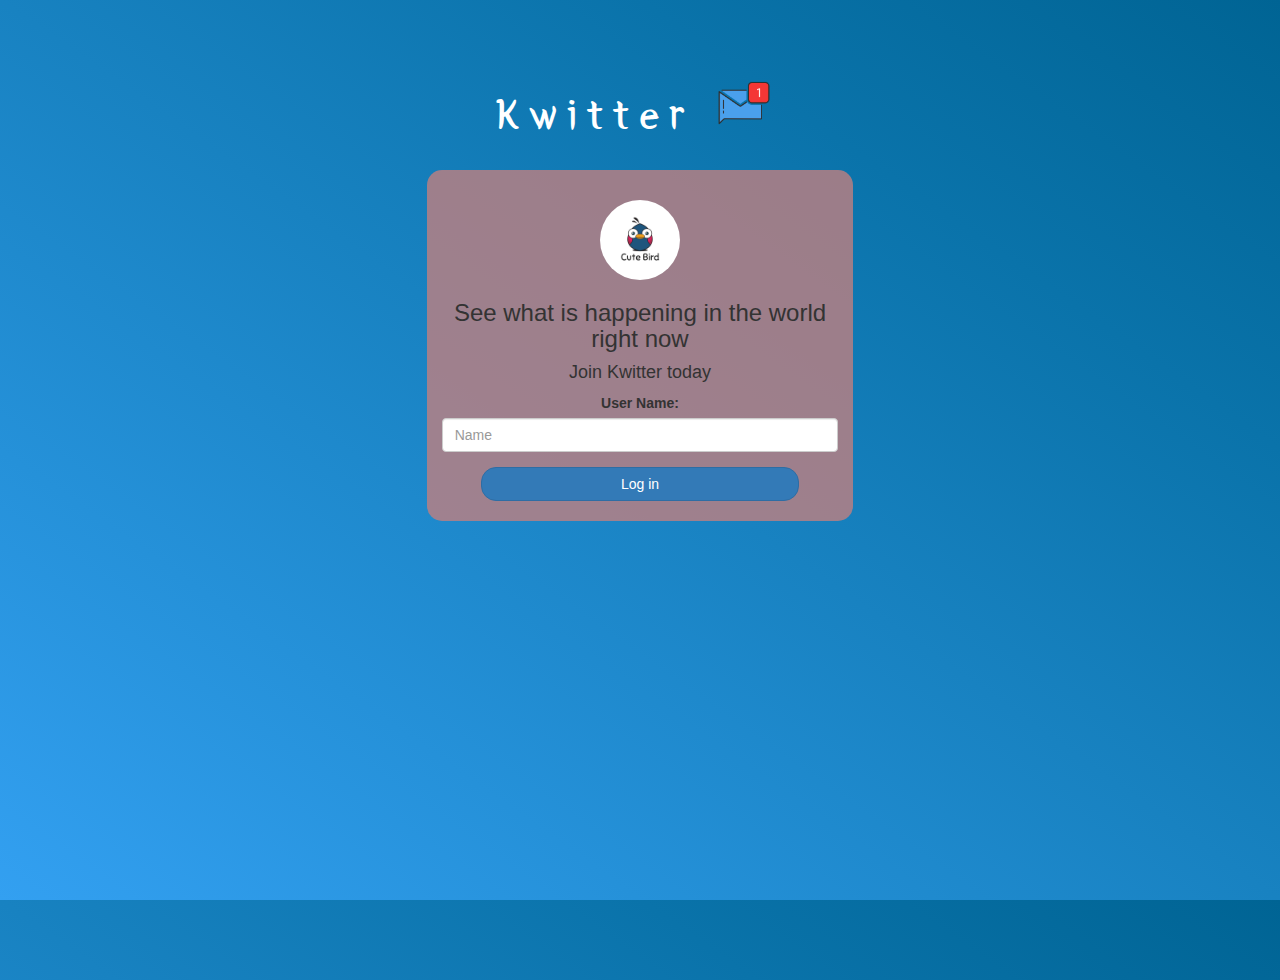
<file: index.html>
<!DOCTYPE html>
<html>
<head>
	<title>Kwitter</title>
<link href="https://fonts.googleapis.com/css?family=Yeon+Sung&display=swap" rel="stylesheet"><meta name="viewport" content="width=device-width, initial-scale=1">

<link rel="stylesheet" href="https://maxcdn.bootstrapcdn.com/bootstrap/3.4.0/css/bootstrap.min.css">
<script src="https://ajax.googleapis.com/ajax/libs/jquery/3.4.1/jquery.min.js"></script>
<script src="https://maxcdn.bootstrapcdn.com/bootstrap/3.4.0/js/bootstrap.min.js"></script>

<link rel="stylesheet" type="text/css" href="style.css">
<script src="kwitter.js"></script>
</head>
<body>
<center>
	<h1 class="header">	
		Kwitter	<sup>
	<img src="m2.png">
	</sup>
</h1>
	<div class="col-lg-4 col-md-6 col-sm-6 col-xs-11 login_div">
	<img src="logo.png" class="logo">
		<h3 >See what is happening in the world right now</h3>
		<h4 >Join Kwitter today</h4>
		<div class="form-group">
		  <label >User Name:</label>
			<input type="text" id="username" class="form-control" placeholder="Name">
		</div>
		<button id="login_button" class="btn btn-primary" onclick="next()">Log in</button>
		<br><br>
	</div>
</center>
</body>
</html>
</file>
<file: style.css>
html, body
{
  height: 100%;
  margin: 0;
}

body
{
background-image: linear-gradient(to right top, #33a0f1, #2591d9, #1882c1, #0a73aa, #006494);
}

.header
{
	color: rgb(255, 255, 255);font-family: 'Yeon Sung';font-size: 45px;letter-spacing: 10px;margin-top: 80px;
}
.header img
{
	width: 80px;margin-left: -15px;
}

.login_div
{
	background: rgba(192, 127, 127, 0.8);float: none;border-radius: 15px;
}

.logo
{
	width: 80px;margin-top: 30px;border-radius: 40px;
}

#login_button
{
	width: 80%;border-radius: 15px;
}

.room_name
{
	cursor: pointer;
	font-size: 20px;
}


#logout
{
	font-size: 20px; float: right;
}


#output
{
	padding: 10px; width:80%;background: rgba(255,255,255,0.8);border-radius: 15px;
}

.input_div_room_page
{
	width: 80%;
}

.input_div label
{
	color: rgb(180, 94, 94);font-size: 20px;
}


.input_div_message_page
{
	position: fixed;bottom: 0px;width: 100%;background: rgba(255,255,255,0.8);
}
.input_div_message_page label
{
	color:red;
}
.input_div_message_page #msg
{
	width: 80%;
}
.input_div_message_page button
{
	margin-top: 15px;
	width: 50%; 
}
.color_white
{
	color: white
}

.user_tick
{
	width:20px;
}
.message_h4
{
	padding-left:5px;color:grey;
}
</file>
